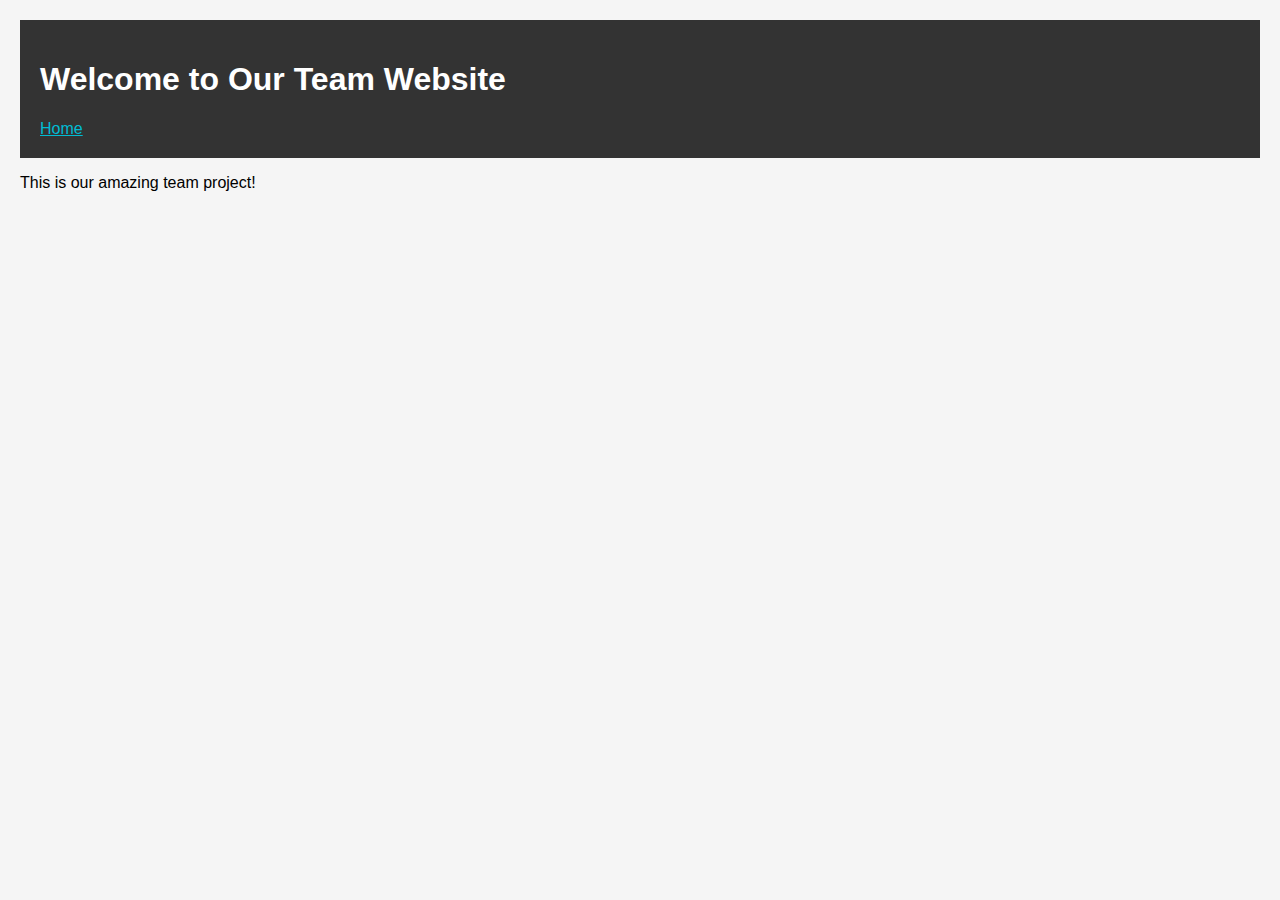
<file: index.html>
<!DOCTYPE html>
<html lang="en">
<head>
    <meta charset="UTF-8">
    <title>Team Website</title>
    <link rel="stylesheet" href="style.css">
</head>
<body>
    <header>
        <h1>Welcome to Our Team Website</h1>
        <nav>
            <a href="index.html">Home</a>
        </nav>
    </header>
    <main>
        <p>This is our amazing team project!</p>
    </main>
</body>
</html>
</file>
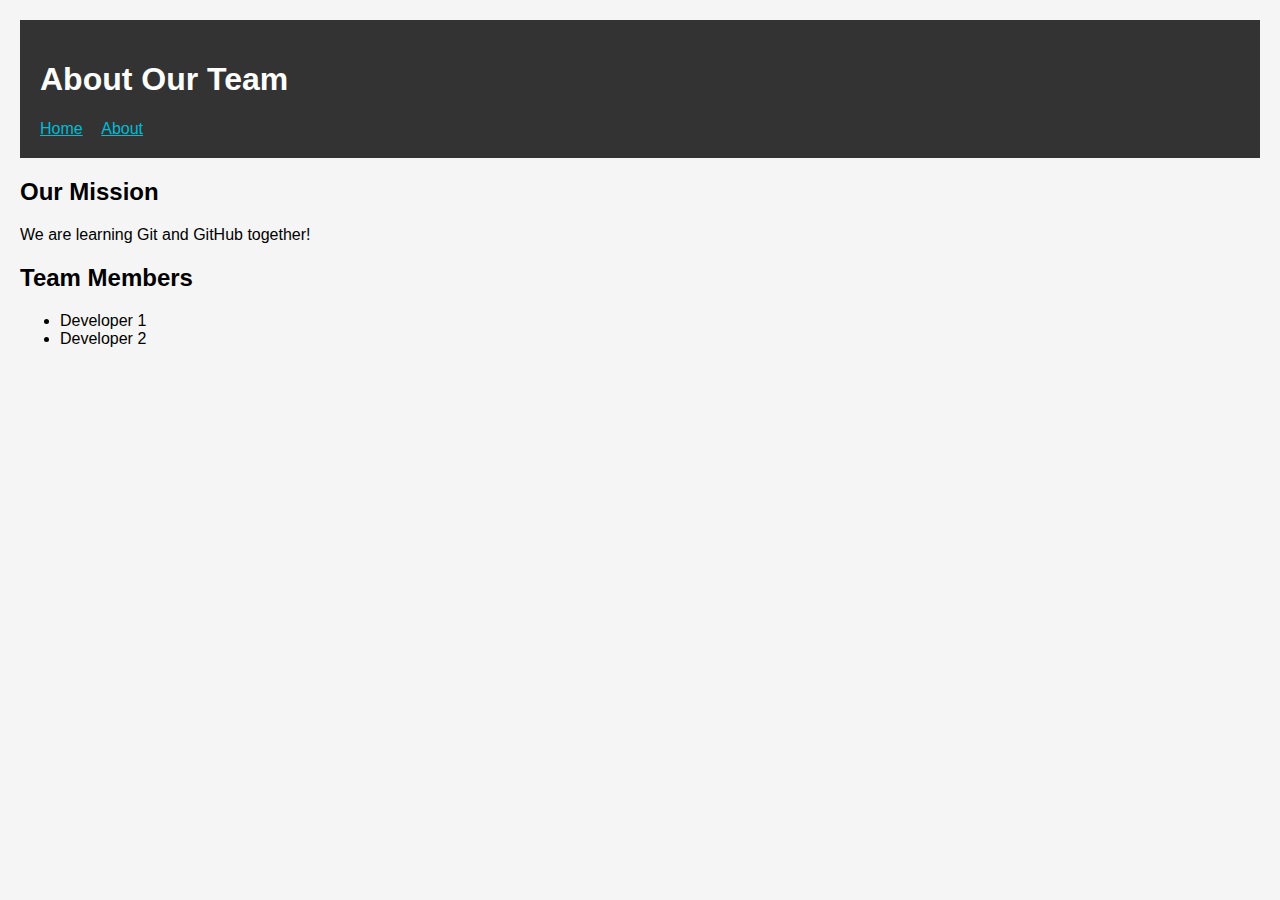
<file: about.html>
<!DOCTYPE html>
<html lang="en">
<head>
    <meta charset="UTF-8">
    <title>About Us</title>
    <link rel="stylesheet" href="style.css">
</head>
<body>
    <header>
        <h1>About Our Team</h1>
        <nav>
            <a href="index.html">Home</a>
            <a href="about.html">About</a>
        </nav>
    </header>
    <main>
        <h2>Our Mission</h2>
        <p>We are learning Git and GitHub together!</p>
        <h2>Team Members</h2>
        <ul>
            <li>Developer 1</li>
            <li>Developer 2</li>
        </ul>
    </main>
</body>
</html>
</file>
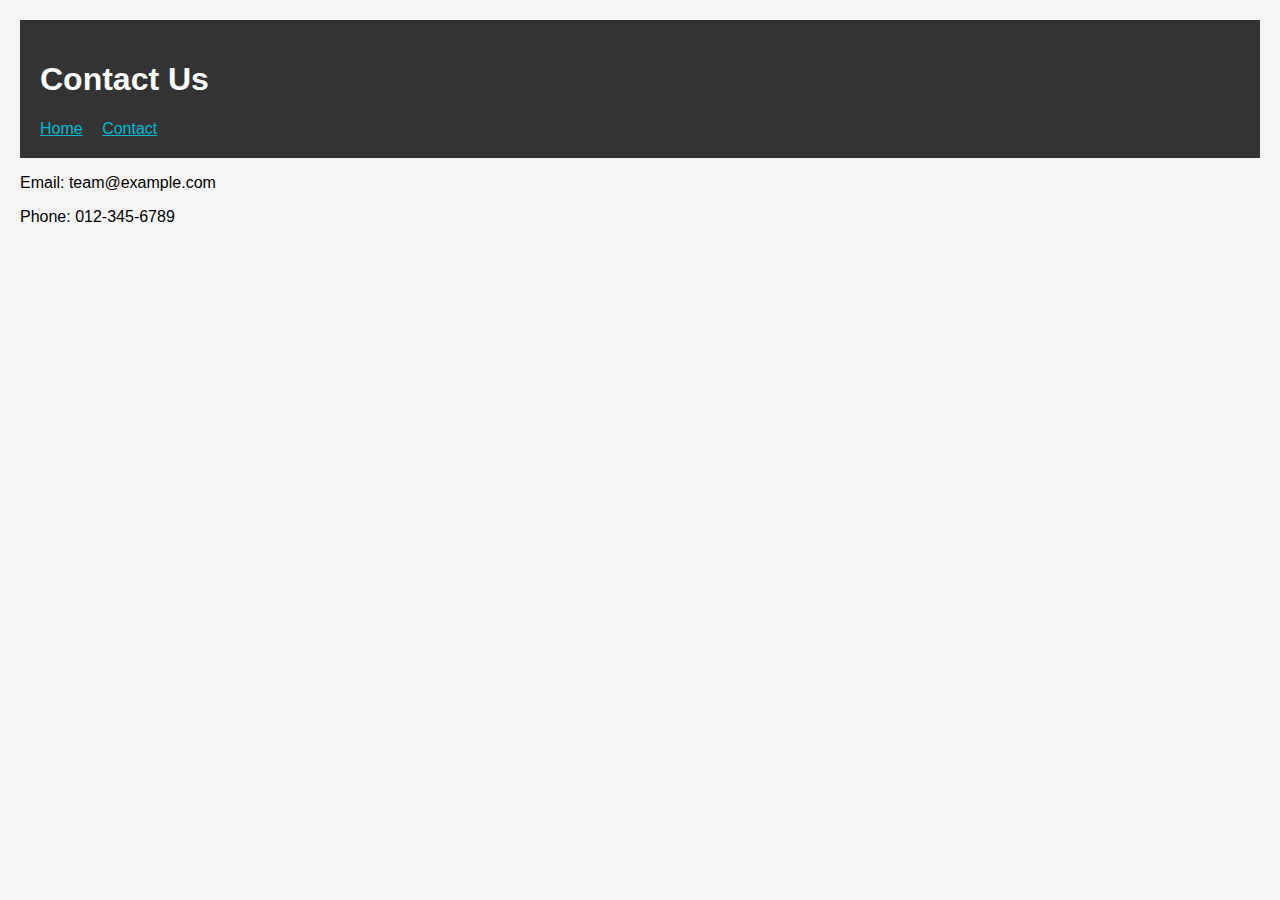
<file: contact.html>
<!DOCTYPE html>
<html lang="en">
<head>
    <meta charset="UTF-8">
    <title>Contact Us</title>
    <link rel="stylesheet" href="style.css">
</head>
<body>
    <header>
        <h1>Contact Us</h1>
        <nav>
            <a href="index.html">Home</a>
            <a href="contact.html">Contact</a>
        </nav>
    </header>
    <main>
        <p>Email: team@example.com</p>
        <p>Phone: 012-345-6789</p>
    </main>
</body>
</html>
</file>
<file: style.css>
body {
    font-family: Arial, sans-serif;
    margin: 0;
    padding: 20px;
    background: #f5f5f5;
}
header { background: #333; color: white; padding: 20px; }
nav a { color: #00bcd4; margin-right: 15px; }
</file>
